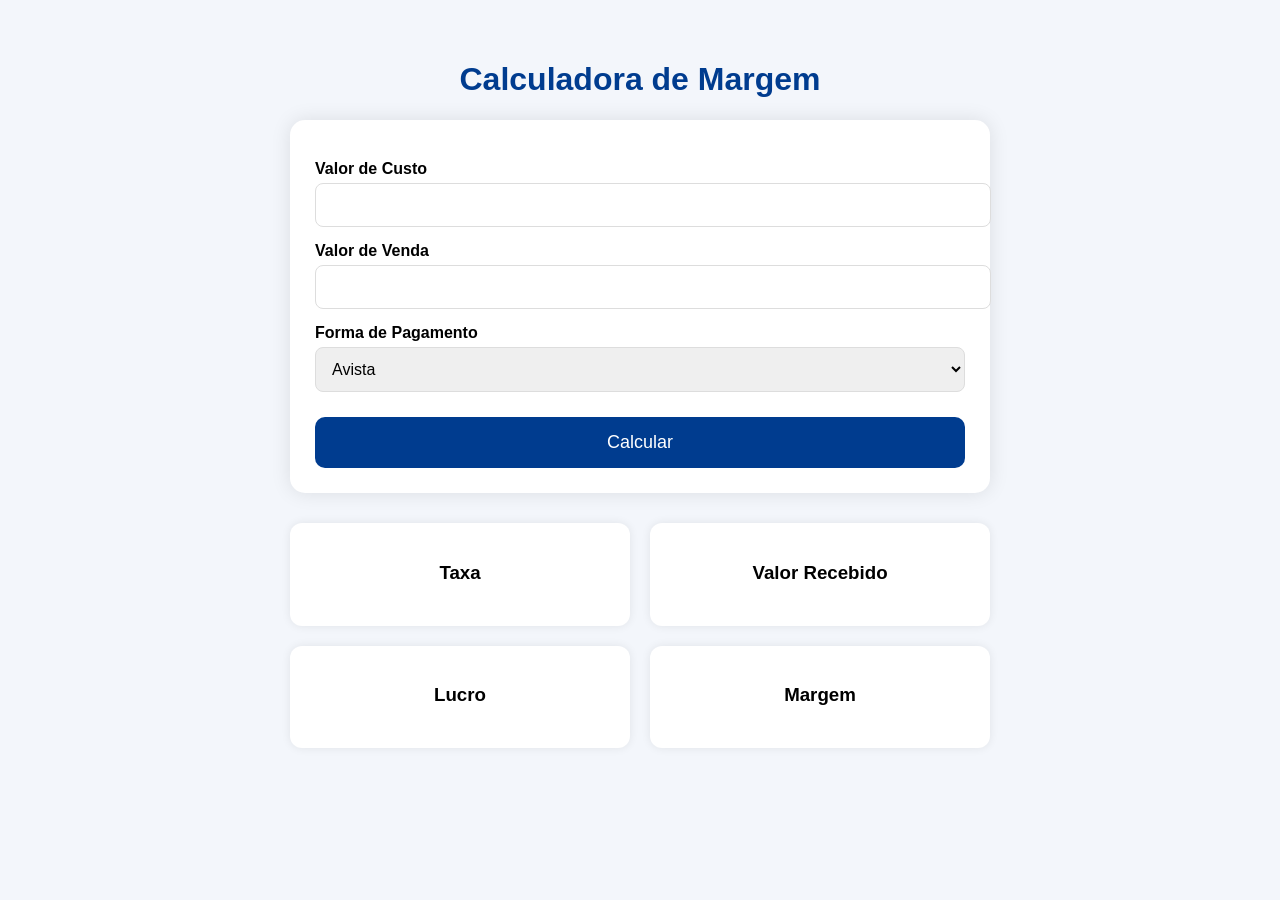
<file: index.html>
<!DOCTYPE html>
<html lang="pt-BR">

<head>
<meta charset="UTF-8">
<meta name="viewport" content="width=device-width, initial-scale=1.0">

<title>Calculadora de Margem</title>

<link rel="stylesheet" href="style.css">
</head>

<body>

<div class="container">

<h1>Calculadora de Margem</h1>

<div class="card">

<label>Valor de Custo</label>
<input id="custo" type="number" step="0.01">

<label>Valor de Venda</label>
<input id="venda" type="number" step="0.01">

<label>Forma de Pagamento</label>

<select id="parcela">

<option value="0.00000">Avista</option> 
<option value="0.00990">Débito</option>
<option value="0.03165">1x</option>
<option value="0.04403">2x</option>
<option value="0.05138">3x</option>
<option value="0.06007">4x</option>
<option value="0.06739">5x</option>
<option value="0.07433">6x</option>
<option value="0.08741">7x</option>
<option value="0.09513">8x</option>
<option value="0.10320">9x</option>
<option value="0.11088">10x</option>
<option value="0.11888">11x</option>
<option value="0.12695">12x</option>
<option value="0.13588">13x</option>
<option value="0.14407">14x</option>
<option value="0.15248">15x</option>
<option value="0.16084">16x</option>
<option value="0.16925">17x</option>
<option value="0.17798">18x</option>
<option value="0.18688">19x</option>
<option value="0.19575">20x</option>

</select>

<button onclick="calcular()">
Calcular
</button>

</div>

<div class="resultado">

<div>

<h3>Taxa</h3>

<p id="taxa"></p>

</div>

<div>

<h3>Valor Recebido</h3>

<p id="recebe"></p>

</div>

<div>

<h3>Lucro</h3>

<p id="lucro"></p>

</div>

<div>

<h3>Margem</h3>

<p id="margem"></p>

</div>

</div>

</div>

<script src="script.js"></script>

</body>
</html>
</file>
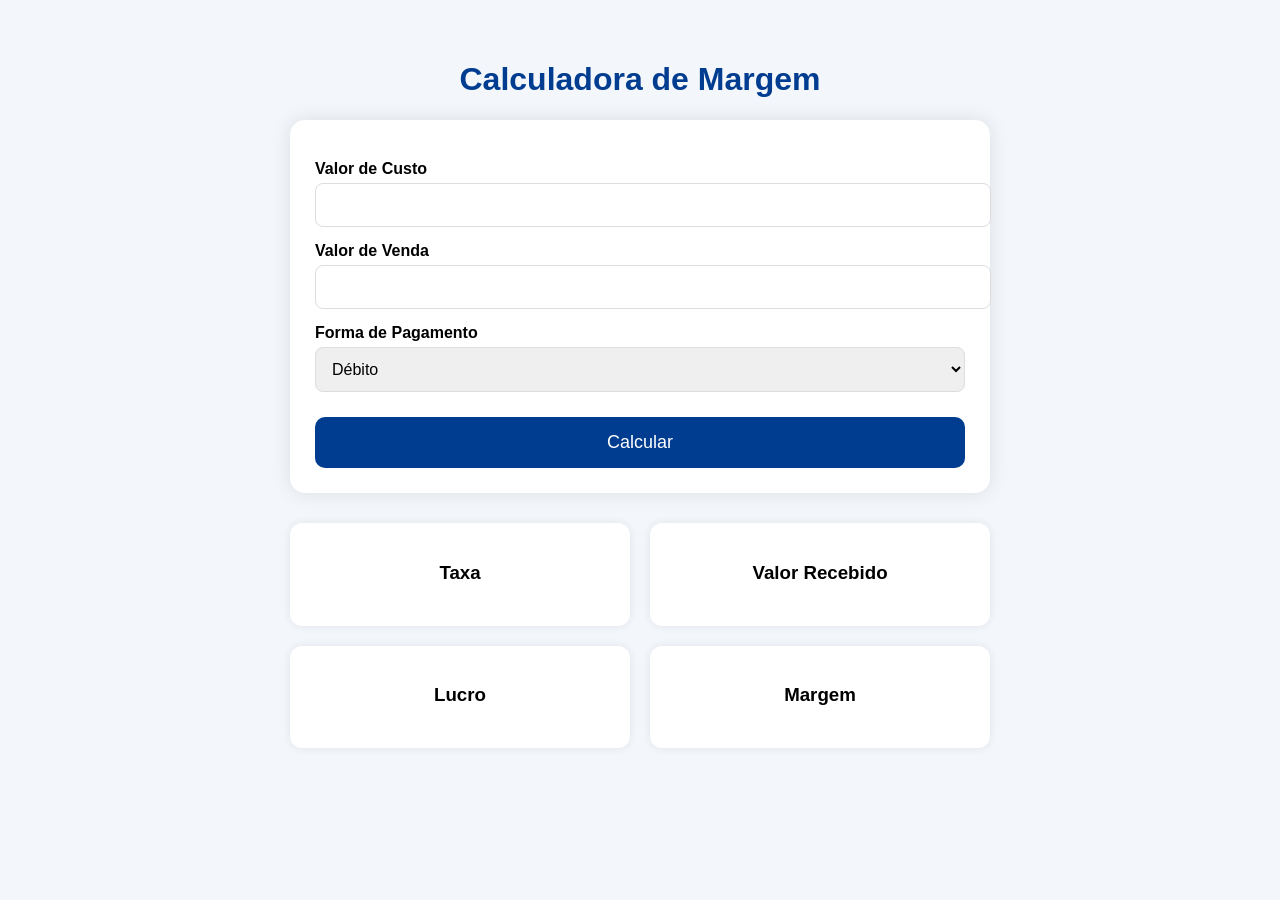
<file: Untitled-1.html>
<!DOCTYPE html>
<html lang="pt-BR">

<head>
<meta charset="UTF-8">
<meta name="viewport" content="width=device-width, initial-scale=1.0">

<title>Calculadora de Margem</title>

<link rel="stylesheet" href="style.css">
</head>

<body>

<div class="container">

<h1>Calculadora de Margem</h1>

<div class="card">

<label>Valor de Custo</label>
<input id="custo" type="number" step="0.01">

<label>Valor de Venda</label>
<input id="venda" type="number" step="0.01">

<label>Forma de Pagamento</label>

<select id="parcela">

<option value="0.00822">Débito</option>
<option value="0.03195">1x</option>
<option value="0.04278">2x</option>
<option value="0.04994">3x</option>
<option value="0.05660">4x</option>
<option value="0.06328">5x</option>
<option value="0.07012">6x</option>
<option value="0.07882">7x</option>
<option value="0.08546">8x</option>
<option value="0.09223">9x</option>
<option value="0.09866">10x</option>
<option value="0.10493">11x</option>
<option value="0.11137">12x</option>
<option value="0.11773">13x</option>
<option value="0.12341">14x</option>
<option value="0.13013">15x</option>
<option value="0.13624">16x</option>
<option value="0.14188">17x</option>
<option value="0.14778">18x</option>
<option value="0.15330">19x</option>
<option value="0.15921">20x</option>

</select>

<button onclick="calcular()">
Calcular
</button>

</div>

<div class="resultado">

<div>

<h3>Taxa</h3>

<p id="taxa"></p>

</div>

<div>

<h3>Valor Recebido</h3>

<p id="recebe"></p>

</div>

<div>

<h3>Lucro</h3>

<p id="lucro"></p>

</div>

<div>

<h3>Margem</h3>

<p id="margem"></p>

</div>

</div>

</div>

<script src="script.js"></script>

</body>
</html>
</file>
<file: style.css>
body{

background:#f3f6fb;

font-family:Arial;

margin:0;

padding:40px;

}

.container{

max-width:700px;

margin:auto;

}

h1{

text-align:center;

color:#003c8f;

}

.card{

background:white;

padding:25px;

border-radius:15px;

box-shadow:0 0 20px rgba(0,0,0,.1);

}

label{

font-weight:bold;

display:block;

margin-top:15px;

}

input,select{

width:100%;

padding:12px;

font-size:16px;

border-radius:8px;

border:1px solid #ddd;

margin-top:5px;

}

button{

margin-top:25px;

width:100%;

padding:15px;

background:#003c8f;

color:white;

border:none;

font-size:18px;

border-radius:10px;

cursor:pointer;

}

button:hover{

background:#0052bd;

}

.resultado{

margin-top:30px;

display:grid;

grid-template-columns:repeat(2,1fr);

gap:20px;

}

.resultado div{

background:white;

padding:20px;

border-radius:12px;

box-shadow:0 0 10px rgba(0,0,0,.08);

text-align:center;

}

.resultado p{

font-size:22px;

font-weight:bold;

color:#0a8f35;

}
</file>
